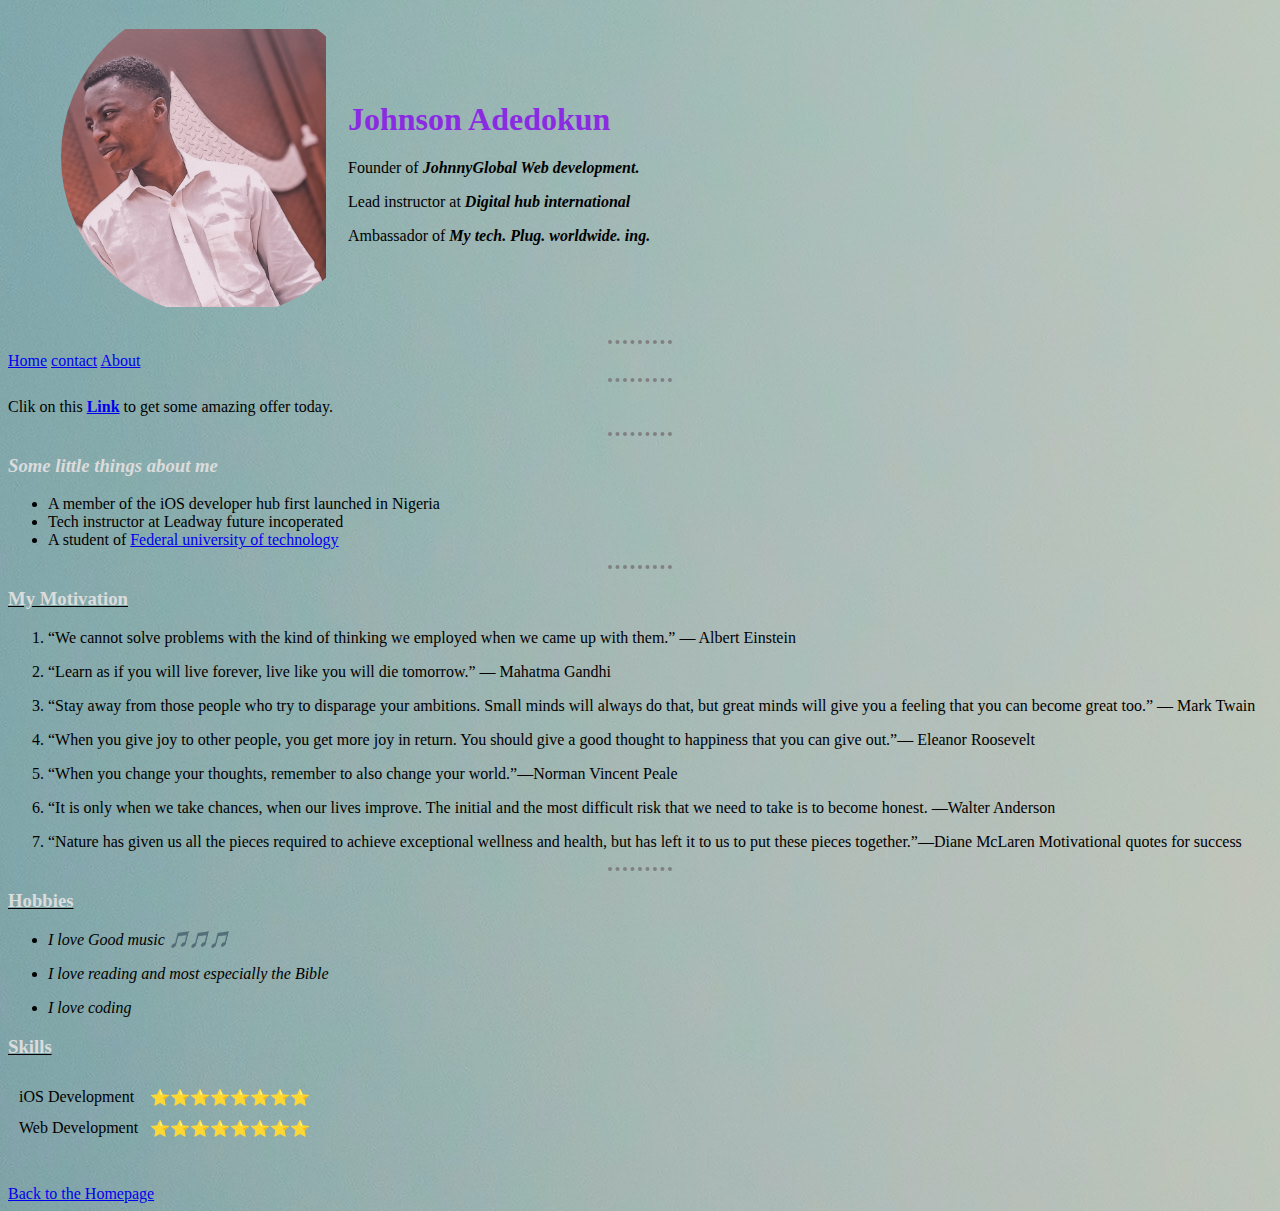
<file: about.html>
<!DOCTYPE html>
<html lang="en">

<head>
    <meta charset="UTF-8">
    <meta http-equiv="X-UA-Compatible" content="IE=edge">
    <meta name="viewport" content="width=<device-width>, initial-scale=1.0">
    <title>JohnnyGlobal</title>
    
    <link rel="stylesheet" href="css/styles.css">




</head>

<body>

  <table cellspacing="20">

    <tr> 
       <td> <img src="j.png" alt="JohnnyGlobal"> </td>
       <td>  <h1>Johnson Adedokun</h1>
        <p>Founder of <em> <strong>JohnnyGlobal Web development.</strong> </em>  </p> 
        <p>Lead instructor at <em> <strong> Digital hub international </strong> </em> </p>
        <p>Ambassador of <em> <strong> My tech. Plug. worldwide. ing. </strong> </em> </p>
     
      </td>
    </tr>
    

  </table>

   <hr>
         <a href="index.html">Home</a> 
         <a href="contact.html">contact</a> 
         <a href="about.html">About</a>
    
    <hr>
    <p>Clik on this <strong><a href="https://www.udemy.com/">Link</a></strong>  to get some amazing offer today.</p>
       <hr>
  <h3> <em><strong>Some little things about me</strong> </em> </h3>
  
  <ul>
    <li>A member of the iOS developer hub first launched in Nigeria </li>
    <li>Tech instructor at Leadway future incoperated</li>
    <li>A student of <a href="https://eportal.futminna.edu.ng/accpt/">Federal university of technology</a> </li>
  
</ul>     
  
  <hr> 
  
  <u> <h3>My Motivation</h3> </u>
  <ol>

   <li><p>“We cannot solve problems with the kind of thinking we employed when we came up with them.” — Albert Einstein </p></li>
<li> <p> “Learn as if you will live forever, live like you will die tomorrow.” — Mahatma Gandhi </p> </li>
<li> <p> “Stay away from those people who try to disparage your ambitions. Small minds will always do that, but great minds will give you a feeling that you can become great too.” — Mark Twain</p> </li>
<li> <p>  “When you give joy to other people, you get more joy in return. You should give a good thought to happiness that you can give out.”— Eleanor Roosevelt </p> </li>
<li> <p>  “When you change your thoughts, remember to also change your world.”—Norman Vincent Peale </p> </li>
<li> <p>   “It is only when we take chances, when our lives improve. The initial and the most difficult risk that we need to take is to become honest. —Walter Anderson </p> </li>
<li> <p> “Nature has given us all the pieces required to achieve exceptional wellness and health, but has left it to us to put these pieces together.”—Diane McLaren
Motivational quotes for success </p> </li>
   

</ol>
   <hr>

<u> <h3>Hobbies</h3> </u>
<ul>

<em><li><p>I love Good music 🎵🎵🎵</p></li>
<li> <p> I love reading and most especially the Bible </p> </li>
<li><p>I love coding</p></li>

</em>
</ul>




 <u> <h3>Skills</h3> </u>   
    <table cellspacing="10">
    <tr>
     <td>iOS Development</td>
     <td>⭐⭐⭐⭐⭐⭐⭐⭐</td>      
    </tr>

     <tr>
     <td>Web Development</td>
     <td>⭐⭐⭐⭐⭐⭐⭐⭐</td>
     </tr>
   
    </table>
<br> <br> 
    <a href="index.html">Back to the Homepage</a>


</body>


</html>
</file>
<file: css/styles.css>
body{

    background-image: url("pexels-johannes-plenio-1103970.jpg");
    }
    
    hr {
    
    border-style: none;
    border-top-style: dotted ;
    border-color: gray;
    border-width: 4px;
    width: 5%;
    }
    
    img {
    height: 300;
    shape-outside: circle(100%);
    clip-path: circle(10rem at 12rem 8rem);
        

}
    
      


    h1{
        color: blueviolet;
    }

    h2{
        color:  wheat;
    }
    h3{
        color:  gainsboro;
    }
    h4{
        color:  gainsboro;
    }

    h2{

        text-decoration: underline;
    }
</file>
